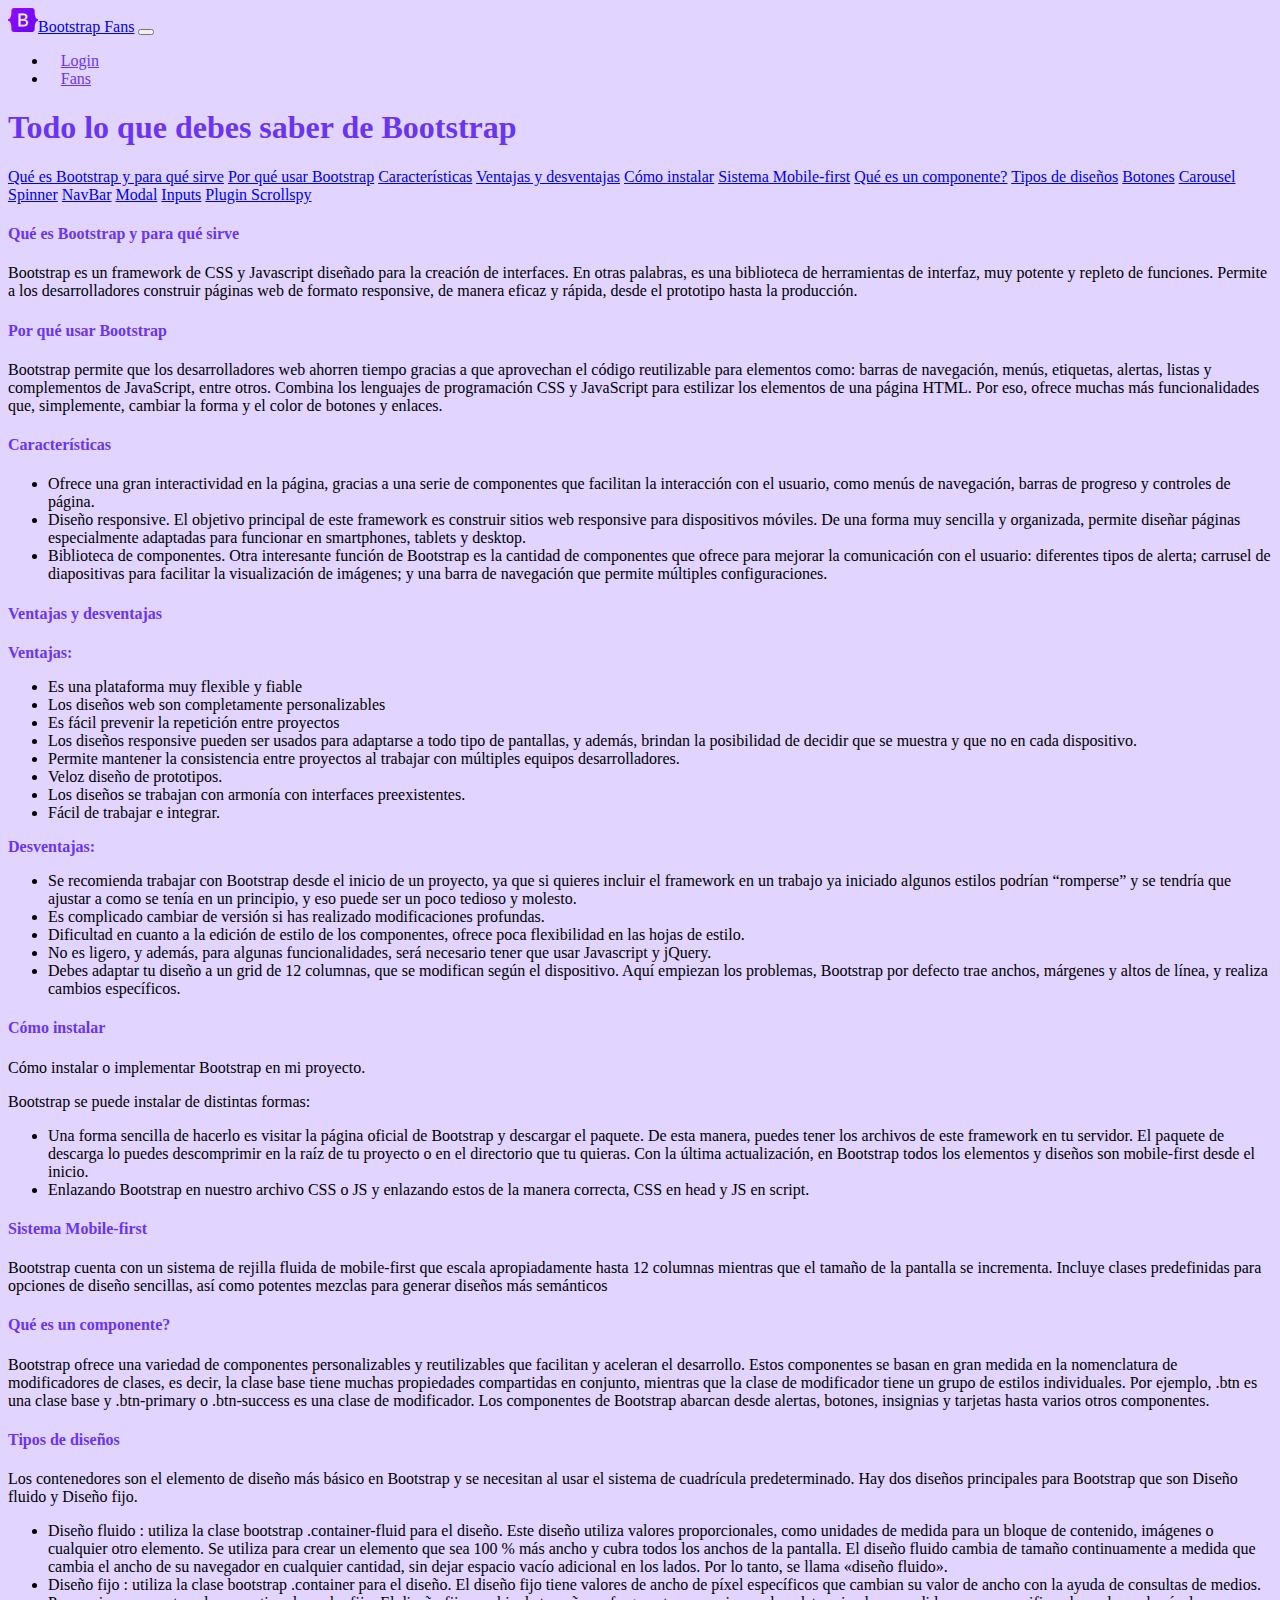
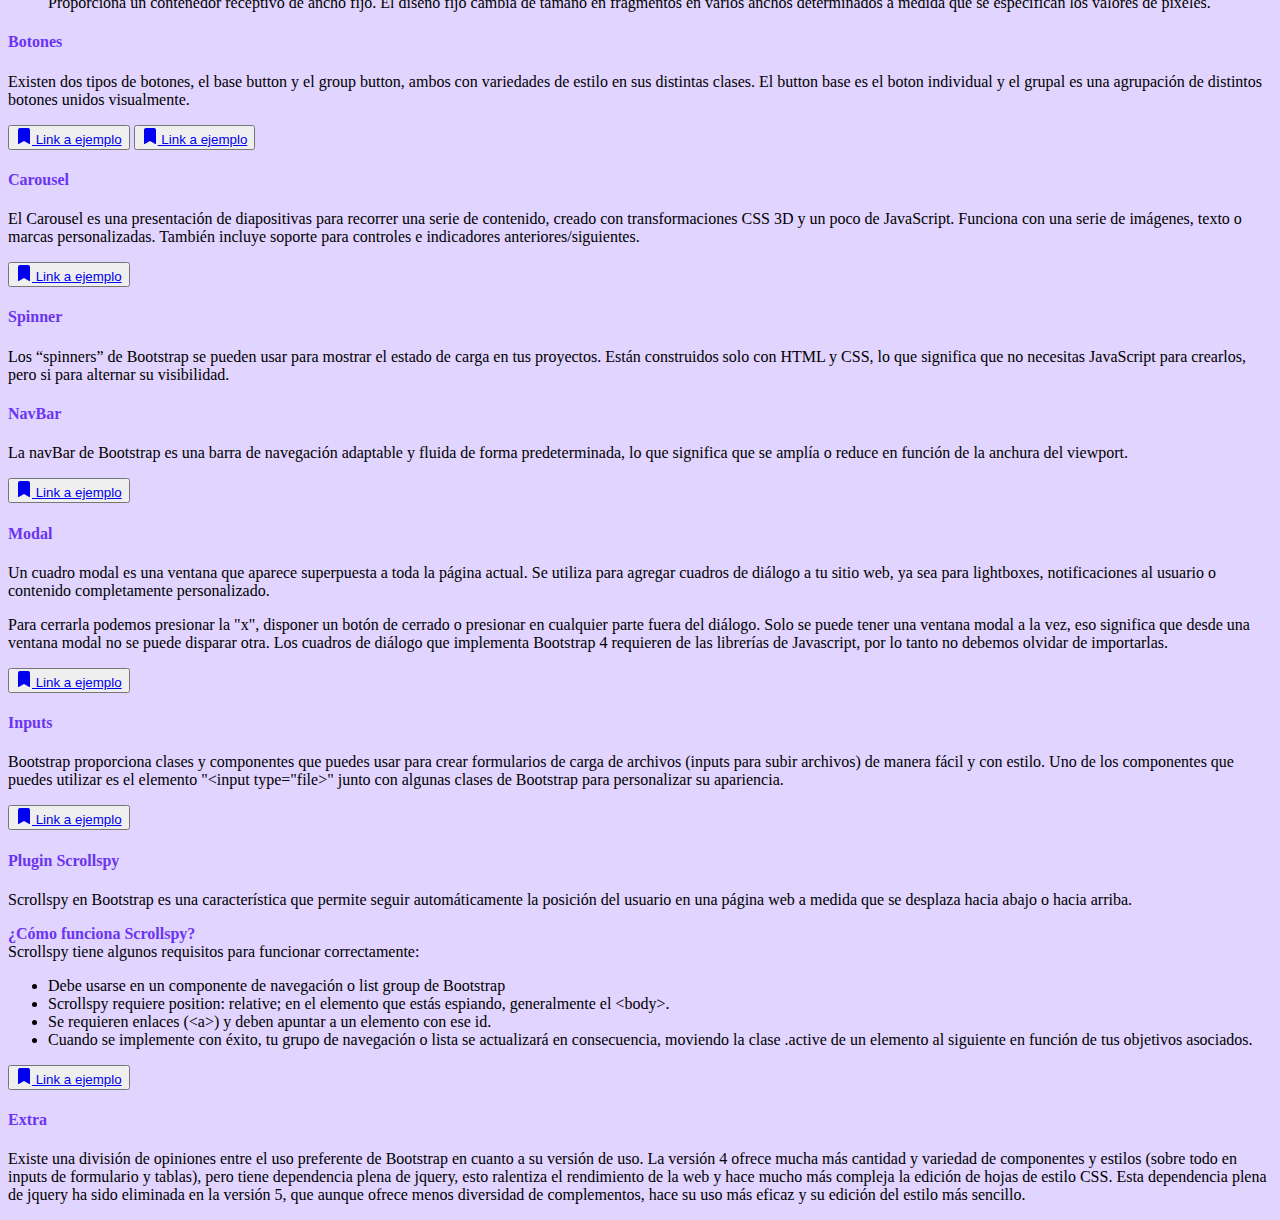
<file: index.html>
<!DOCTYPE html>
<html lang="en">
<head>
    <meta charset="UTF-8">
    <meta name="viewport" content="width=device-width, initial-scale=1.0">
    <link href="https://cdn.jsdelivr.net/npm/bootstrap@5.3.2/dist/css/bootstrap.min.css" rel="stylesheet" integrity="sha384-T3c6CoIi6uLrA9TneNEoa7RxnatzjcDSCmG1MXxSR1GAsXEV/Dwwykc2MPK8M2HN" crossorigin="anonymous">
    <link rel="stylesheet" href="./style.css">
    <title>Bootstrap Fans</title>
</head>
<body>
    
  <header>
    <nav class="navbar fixed-top navbar-expand-lg bg-body-tertiary">
      <div class="container-fluid p-2 m-2">
        <a class="navbar-brand" href="./index.html">
        <img src="./assets/Bootstrap_logo.png" alt="Logo" width="30" height="24" class="d-inline-block align-text-top me-2 ms-3">Bootstrap Fans</a>
        <button class="navbar-toggler" type="button" data-bs-toggle="collapse" data-bs-target="#navbarNav" aria-controls="navbarNav" aria-expanded="false" aria-label="Toggle navigation">
          <span class="navbar-toggler-icon"></span>
        </button>
        <div class="collapse navbar-collapse" id="navbarNav">
          <ul class="navbar-nav">
              <li class="nav-item">
                <a class="nav-link" href="./login.html">Login</a>
              </li>
              <li class="nav-item">
                <a class="nav-link" href="./fans.html">Fans</a>
              </li>
            </ul>
        </div>
      </div>
    </nav>
  </header>

  <main class="p-5">
    
   <h1 class="text-center p-5 pb-0" >Todo lo que debes saber de Bootstrap</h1>
    <div class="row p-5" id="content">
      <div class="col-4">
        <div id="list-example" class="list-group">
          <a class="list-group-item list-group-item-action" href="#list-item-1">Qué es Bootstrap y para qué sirve</a>
          <a class="list-group-item list-group-item-action" href="#list-item-2">Por qué usar Bootstrap</a>
          <a class="list-group-item list-group-item-action" href="#list-item-3">Características</a>
          <a class="list-group-item list-group-item-action" href="#list-item-4">Ventajas y desventajas</a>
          <a class="list-group-item list-group-item-action" href="#list-item-5">Cómo instalar</a>
          <a class="list-group-item list-group-item-action" href="#list-item-6">Sistema Mobile-first</a>
          <a class="list-group-item list-group-item-action" href="#list-item-7">Qué es un componente?</a>
          <a class="list-group-item list-group-item-action" href="#list-item-8">Tipos de diseños</a>
          <a class="list-group-item list-group-item-action" href="#list-item-9">Botones</a>
          <a class="list-group-item list-group-item-action" href="#list-item-10">Carousel</a>
          <a class="list-group-item list-group-item-action" href="#list-item-11">Spinner</a>
          <a class="list-group-item list-group-item-action" href="#list-item-12">NavBar</a>
          <a class="list-group-item list-group-item-action" href="#list-item-13">Modal</a>
          <a class="list-group-item list-group-item-action" href="#list-item-14">Inputs</a>
          <a class="list-group-item list-group-item-action" href="#list-item-15">Plugin Scrollspy</a>
        </div>
      </div>
      <div class="col-7">
        <div data-bs-spy="scroll" data-bs-target="#list-example" data-bs-smooth-scroll="true" class="scrollspy-example" tabindex="0">
          <h4 id="list-item-1">Qué es Bootstrap y para qué sirve</h4>
          <p>Bootstrap es un framework de CSS y Javascript diseñado para la creación de interfaces. En otras palabras, es una biblioteca de herramientas de interfaz, muy potente y repleto de funciones. Permite a los desarrolladores construir páginas web de formato responsive, de manera eficaz y rápida, desde el prototipo hasta la producción.</p>
          <h4 id="list-item-2">Por qué usar Bootstrap</h4>
          <p>Bootstrap permite que los desarrolladores web ahorren tiempo gracias a que aprovechan el código reutilizable para elementos como: barras de navegación, menús, etiquetas, alertas, listas y complementos de JavaScript, entre otros. 
            Combina los lenguajes de programación CSS y JavaScript para estilizar los elementos de una página HTML. Por eso, ofrece muchas más funcionalidades que, simplemente, cambiar la forma y el color de botones y enlaces. </p>
          <h4 id="list-item-3">Características</h4>
         <ul>
            <li>Ofrece una gran interactividad en la página, gracias a una serie de componentes que facilitan la interacción con el usuario, como menús de navegación, barras de progreso y controles de página.</li>
            <li>Diseño responsive. El objetivo principal de este framework es construir sitios web responsive para dispositivos móviles. De una forma muy sencilla y organizada, permite diseñar páginas especialmente adaptadas para funcionar en smartphones, tablets y desktop.</li>
            <li>Biblioteca de componentes. Otra interesante función de Bootstrap es la cantidad de componentes que ofrece para mejorar la comunicación con el usuario: diferentes tipos de alerta; carrusel de diapositivas para facilitar la visualización de imágenes; y una barra de navegación que permite múltiples configuraciones.</li>
            </ul>
          <h4 id="list-item-4">Ventajas y desventajas</h4>
           <p><strong>Ventajas:</strong> </p>
          <ul>
           
            <li>Es una plataforma muy flexible y fiable</li>
            <li>Los diseños web son completamente personalizables</li>
            <li>Es fácil prevenir la repetición entre proyectos</li>
            <li>Los diseños responsive pueden ser usados para adaptarse a todo tipo de pantallas, y además, brindan la posibilidad de decidir que se muestra y que no en cada dispositivo.</li>
            <li>Permite mantener la consistencia entre proyectos al trabajar con múltiples equipos desarrolladores.</li>
            <li>Veloz diseño de prototipos.</li>
            <li> Los diseños se trabajan con armonía con interfaces preexistentes.</li>
            <li>Fácil de trabajar e integrar.</li>
          </ul>
            <p><strong>Desventajas:</strong></p>
            <ul>
              <li>Se recomienda trabajar con Bootstrap desde el inicio de un proyecto, ya que si quieres incluir el framework en un trabajo ya iniciado algunos estilos podrían “romperse” y se tendría que ajustar a como se tenía en un principio, y eso puede ser un poco tedioso y molesto.</li>
              <li> Es complicado cambiar de versión si has realizado modificaciones profundas.</li>
              <li>Dificultad en cuanto a la edición de estilo de los componentes, ofrece poca flexibilidad en las hojas de estilo.</li>
              <li> No es ligero, y además, para algunas funcionalidades, será necesario tener que usar Javascript y jQuery.</li>
              <li>Debes adaptar tu diseño a un grid de 12 columnas, que se modifican según el dispositivo. Aquí empiezan los problemas, Bootstrap por defecto trae anchos, márgenes y altos de línea, y realiza cambios específicos.</li>

            </ul>
          <h4 id="list-item-5">Cómo instalar</h4>
          <p>Cómo instalar o implementar Bootstrap en mi proyecto.</p>
          <p>Bootstrap se puede instalar de distintas formas:</p>
          <ul>
            <li>Una forma sencilla de hacerlo es visitar la página oficial de Bootstrap y descargar el paquete. De esta manera, puedes tener los archivos de este framework en tu servidor. El paquete de descarga lo puedes descomprimir en la raíz de tu proyecto o en el directorio que tu quieras.
            Con la última actualización, en Bootstrap todos los elementos y diseños son mobile-first desde el inicio.
            </li>
            <li>Enlazando Bootstrap en nuestro archivo CSS o JS y enlazando estos de la manera correcta, CSS en head y JS en script. </li>
          </ul>
          <h4 id="list-item-6">Sistema Mobile-first</h4>
          <p>Bootstrap cuenta con un sistema de rejilla fluida de mobile-first que escala apropiadamente hasta 12 columnas mientras que el tamaño de la pantalla se incrementa. Incluye clases predefinidas para opciones de diseño sencillas, así como potentes mezclas para generar diseños más semánticos</p>
          <h4 id="list-item-7">Qué es un componente?</h4>
          <p>Bootstrap ofrece una variedad de componentes personalizables y reutilizables que facilitan y aceleran el desarrollo. Estos componentes se basan en gran medida en la nomenclatura de modificadores de clases, es decir, la clase base tiene muchas propiedades compartidas en conjunto, mientras que la clase de modificador tiene un grupo de estilos individuales. Por ejemplo, .btn es una clase base y .btn-primary o .btn-success es una clase de modificador. Los componentes de Bootstrap abarcan desde alertas, botones, insignias y tarjetas hasta varios otros componentes.</p>
          <h4 id="list-item-8">Tipos de diseños</h4>
          <p>Los contenedores son el elemento de diseño más básico en Bootstrap y se necesitan al usar el sistema de cuadrícula predeterminado. Hay dos diseños principales para Bootstrap que son Diseño fluido y Diseño fijo.</p>
          <ul>
            <li>Diseño fluido : utiliza la clase bootstrap .container-fluid para el diseño. Este diseño utiliza valores proporcionales, como unidades de medida para un bloque de contenido, imágenes o cualquier otro elemento. Se utiliza para crear un elemento que sea 100 % más ancho y cubra todos los anchos de la pantalla. El diseño fluido cambia de tamaño continuamente a medida que cambia el ancho de su navegador en cualquier cantidad, sin dejar espacio vacío adicional en los lados. Por lo tanto, se llama «diseño fluido».</li>
            <li>Diseño fijo : utiliza la clase bootstrap .container para el diseño. El diseño fijo tiene valores de ancho de píxel específicos que cambian su valor de ancho con la ayuda de consultas de medios. Proporciona un contenedor receptivo de ancho fijo. El diseño fijo cambia de tamaño en fragmentos en varios anchos determinados a medida que se especifican los valores de píxeles. </li>
          </ul>

          <h4 id="list-item-9">Botones</h4>
          <p>Existen dos tipos de botones, el base button y el group button, ambos con variedades de estilo en sus distintas clases. El button base es el boton individual y el grupal es una agrupación de distintos botones unidos visualmente.</p>
          <div class="btn-group mb-5" role="group" aria-label="Basic outlined example">
            <button type="button" class="btn btn-outline-primary">
              <a href="https://getbootstrap.com/docs/5.3/components/buttons/#base-class" class="link-underline link-underline-opacity-0">
                <svg xmlns="http://www.w3.org/2000/svg" width="16" height="16" fill="currentColor" class="bi bi-bookmark-fill" viewBox="0 0 16 16">
                  <path d="M2 2v13.5a.5.5 0 0 0 .74.439L8 13.069l5.26 2.87A.5.5 0 0 0 14 15.5V2a2 2 0 0 0-2-2H4a2 2 0 0 0-2 2z"/>
                </svg>
                Link a ejemplo
              </a>
            </button>
            <button type="button" class="btn btn-outline-primary">
              <a href="https://getbootstrap.com/docs/5.3/components/button-group/#mixed-styles" class="link-underline link-underline-opacity-0">
                <svg xmlns="http://www.w3.org/2000/svg" width="16" height="16" fill="currentColor" class="bi bi-bookmark-fill" viewBox="0 0 16 16">
                  <path d="M2 2v13.5a.5.5 0 0 0 .74.439L8 13.069l5.26 2.87A.5.5 0 0 0 14 15.5V2a2 2 0 0 0-2-2H4a2 2 0 0 0-2 2z"/>
                </svg>
                Link a ejemplo
              </a>
            </button>
          </div>

          <h4 id="list-item-10">Carousel</h4>
          <p>El Carousel es una presentación de diapositivas para recorrer una serie de contenido, creado con transformaciones CSS 3D y un poco de JavaScript. Funciona con una serie de imágenes, texto o marcas personalizadas. También incluye soporte para controles e indicadores anteriores/siguientes.</p>
          <button type="button" class="btn btn-outline-primary mb-5">
            <a href="https://getbootstrap.com/docs/5.3/components/carousel/#autoplaying-carousels" class="link-underline link-underline-opacity-0">
              <svg xmlns="http://www.w3.org/2000/svg" width="16" height="16" fill="currentColor" class="bi bi-bookmark-fill" viewBox="0 0 16 16">
                <path d="M2 2v13.5a.5.5 0 0 0 .74.439L8 13.069l5.26 2.87A.5.5 0 0 0 14 15.5V2a2 2 0 0 0-2-2H4a2 2 0 0 0-2 2z"/>
              </svg>
              Link a ejemplo
            </a>
          </button>

          <h4 id="list-item-11">Spinner</h4>
          <p>Los “spinners” de Bootstrap se pueden usar para mostrar el estado de carga en tus proyectos. Están construidos solo con HTML y CSS, lo que significa que no necesitas JavaScript para crearlos, pero si para alternar su visibilidad.</p>
          <h4 id="list-item-12">NavBar</h4>
          <p> La navBar de Bootstrap es una barra de navegación adaptable y fluida de forma predeterminada, lo que significa que se amplía o reduce en función de la anchura del viewport.</p>
          <button type="button" class="btn btn-outline-primary mb-5">
            <a href="https://bootstrap-esdocu.com/docs/5.3/components/navbar/#nav" class="link-underline link-underline-opacity-0">
              <svg xmlns="http://www.w3.org/2000/svg" width="16" height="16" fill="currentColor" class="bi bi-bookmark-fill" viewBox="0 0 16 16">
                <path d="M2 2v13.5a.5.5 0 0 0 .74.439L8 13.069l5.26 2.87A.5.5 0 0 0 14 15.5V2a2 2 0 0 0-2-2H4a2 2 0 0 0-2 2z"/>
              </svg>
              Link a ejemplo
            </a>
          </button>

          <h4 id="list-item-13">Modal</h4>
          <p>Un cuadro modal es una ventana que aparece superpuesta a toda la página actual. Se utiliza para agregar cuadros de diálogo a tu sitio web, ya sea para lightboxes, notificaciones al usuario o contenido completamente personalizado.</p>
          <p>Para cerrarla podemos presionar la "x", disponer un botón de cerrado o presionar en cualquier parte fuera del diálogo. Solo se puede tener una ventana modal a la vez, eso significa que desde una ventana modal no se puede disparar otra.
          Los cuadros de diálogo que implementa Bootstrap 4 requieren de las librerías de Javascript, por lo tanto no debemos olvidar de importarlas.</p>
          <button type="button" class="btn btn-outline-primary mb-5">
            <a href="https://bootstrap-esdocu.com/docs/5.3/components/modal/#live-demo" class="link-underline link-underline-opacity-0">
              <svg xmlns="http://www.w3.org/2000/svg" width="16" height="16" fill="currentColor" class="bi bi-bookmark-fill" viewBox="0 0 16 16">
                <path d="M2 2v13.5a.5.5 0 0 0 .74.439L8 13.069l5.26 2.87A.5.5 0 0 0 14 15.5V2a2 2 0 0 0-2-2H4a2 2 0 0 0-2 2z"/>
              </svg>
              Link a ejemplo
            </a>
          </button>
          
          <h4 id="list-item-14">Inputs</h4>
          <p>Bootstrap proporciona clases y componentes que puedes usar para crear formularios de carga de archivos (inputs para subir archivos) de manera fácil y con estilo. Uno de los componentes que puedes utilizar es el elemento "&lt;input type="file>" junto con algunas clases de Bootstrap para personalizar su apariencia.</p>
          <button type="button" class="btn btn-outline-primary mb-5">
            <a href="https://bootstrap-esdocu.com/docs/5.3/forms/overview/#overview" class="link-underline link-underline-opacity-0">
              <svg xmlns="http://www.w3.org/2000/svg" width="16" height="16" fill="currentColor" class="bi bi-bookmark-fill" viewBox="0 0 16 16">
                <path d="M2 2v13.5a.5.5 0 0 0 .74.439L8 13.069l5.26 2.87A.5.5 0 0 0 14 15.5V2a2 2 0 0 0-2-2H4a2 2 0 0 0-2 2z"/>
              </svg>
              Link a ejemplo
            </a>
          </button>

          <h4 id="list-item-15">Plugin Scrollspy</h4>
          <p>Scrollspy en Bootstrap es una característica que permite seguir automáticamente la posición del usuario en una página web a medida que se desplaza hacia abajo o hacia arriba.</p>
          <p><strong>¿Cómo funciona Scrollspy?</strong> <br>
            Scrollspy tiene algunos requisitos para funcionar correctamente:</p>
            <ul>
              <li>Debe usarse en un componente de navegación o list group de Bootstrap</li>
              <li>Scrollspy requiere position: relative; en el elemento que estás espiando, generalmente el &lt;body>.
              </li>
              <li>Se requieren enlaces (&lt;a>) y deben apuntar a un elemento con ese id.</li>
              <li>Cuando se implemente con éxito, tu grupo de navegación o lista se actualizará en consecuencia, moviendo la clase .active de un elemento al siguiente en función de tus objetivos asociados.</li>
            </ul>
            <button type="button" class="btn btn-outline-primary mb-5">
              <a href="https://bootstrap-esdocu.com/docs/5.3/components/scrollspy/#navbar" class="link-underline link-underline-opacity-0">
                <svg xmlns="http://www.w3.org/2000/svg" width="16" height="16" fill="currentColor" class="bi bi-bookmark-fill" viewBox="0 0 16 16">
                  <path d="M2 2v13.5a.5.5 0 0 0 .74.439L8 13.069l5.26 2.87A.5.5 0 0 0 14 15.5V2a2 2 0 0 0-2-2H4a2 2 0 0 0-2 2z"/>
                </svg>
                Link a ejemplo
              </a>
            </button>

            <h4>Extra</h4>
            <p>Existe una división de opiniones entre el uso preferente de Bootstrap en cuanto a su versión de uso. La versión 4 ofrece mucha más cantidad y variedad de componentes y estilos (sobre todo en inputs de formulario y tablas), pero tiene dependencia plena de jquery, esto ralentiza el rendimiento de la web y hace mucho más compleja la edición de hojas de estilo CSS. Esta dependencia plena de jquery ha sido eliminada en la versión 5, que aunque ofrece menos diversidad de complementos, hace su uso más eficaz y su edición del estilo más sencillo.</p>

        </div>
      </div>
    </div>
    
  

  <script src="https://cdn.jsdelivr.net/npm/bootstrap@5.3.2/dist/js/bootstrap.bundle.min.js" integrity="sha384-C6RzsynM9kWDrMNeT87bh95OGNyZPhcTNXj1NW7RuBCsyN/o0jlpcV8Qyq46cDfL" crossorigin="anonymous"></script>
    
</body>
</html>
</file>
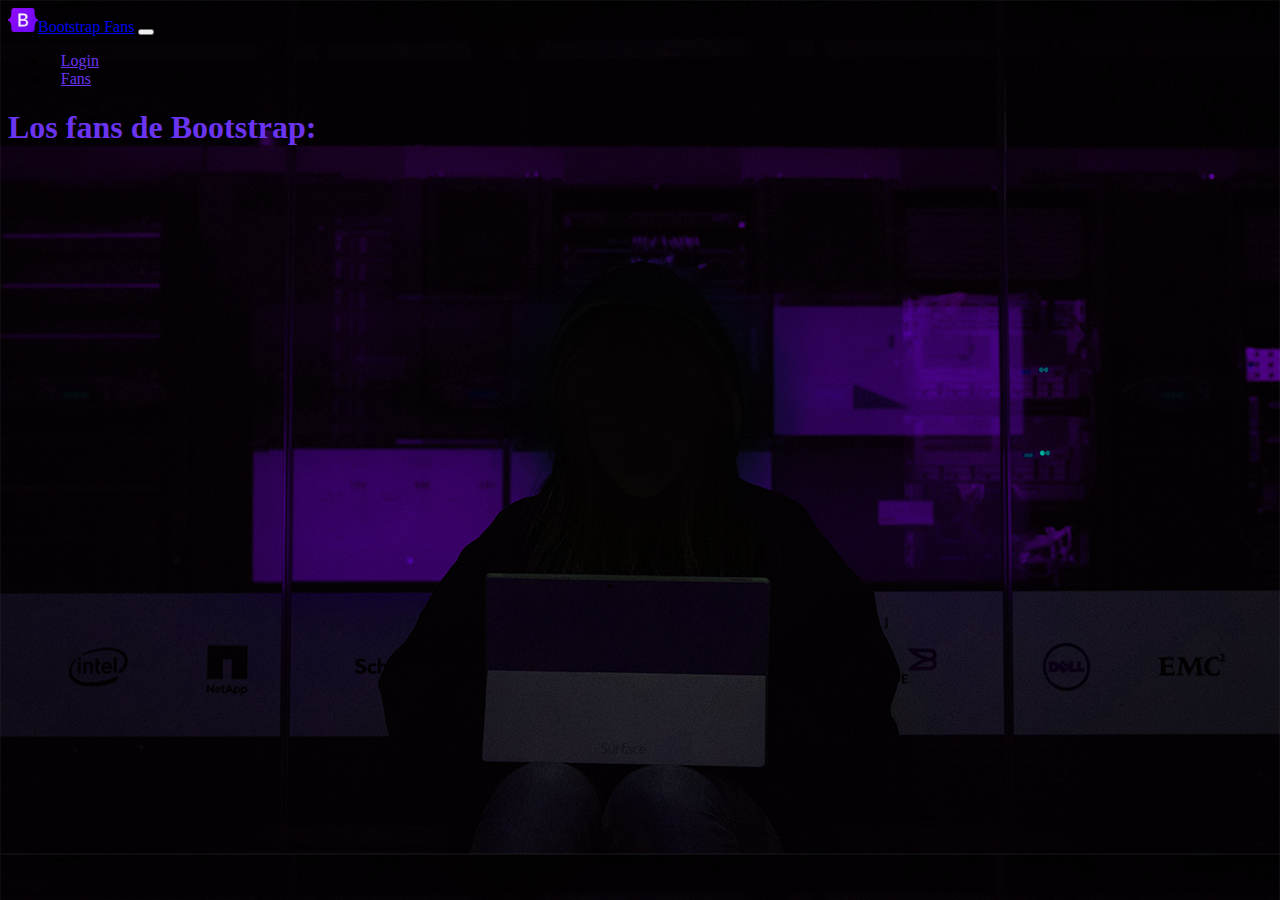
<file: fans.html>
<!DOCTYPE html>
<html lang="en">
<head>
    <meta charset="UTF-8">
    <meta name="viewport" content="width=device-width, initial-scale=1.0">
    <link href="https://cdn.jsdelivr.net/npm/bootstrap@5.3.2/dist/css/bootstrap.min.css" rel="stylesheet" integrity="sha384-T3c6CoIi6uLrA9TneNEoa7RxnatzjcDSCmG1MXxSR1GAsXEV/Dwwykc2MPK8M2HN" crossorigin="anonymous">
    <link rel="stylesheet" href="./style.css">
    <title>Bootstrap Fans</title>
</head>


<body class="formBody">
    
  <header>
    <nav class="navbar navbar-expand-lg bg-body-tertiary">
      <div class="container-fluid p-2 m-2">
        <a class="navbar-brand" href="./index.html">
        <img src="./assets/Bootstrap_logo.png" alt="Logo" width="30" height="24" class="d-inline-block align-text-top me-2 ms-3">Bootstrap Fans</a>
        <button class="navbar-toggler" type="button" data-bs-toggle="collapse" data-bs-target="#navbarNav" aria-controls="navbarNav" aria-expanded="false" aria-label="Toggle navigation">
          <span class="navbar-toggler-icon"></span>
        </button>
        <div class="collapse navbar-collapse" id="navbarNav">
          <ul class="navbar-nav">
              <li class="nav-item">
                <a class="nav-link" href="./login.html">Login</a>
              </li>
              <li class="nav-item">
                <a class="nav-link" href="./fans.html">Fans</a>
              </li>
            </ul>
        </div>
      </div>
    </nav>
  </header>

  <main class="p-5">
    <h1 class="text-center p-5 pb-0">Los fans de Bootstrap:</h1>
    <section id="fanCards" class="row row-cols-1 row-cols-md-5 g-4 p-5 d-flex justify-content-center"></section>
  </main>


    <script src="https://cdn.jsdelivr.net/npm/bootstrap@5.3.2/dist/js/bootstrap.bundle.min.js" integrity="sha384-C6RzsynM9kWDrMNeT87bh95OGNyZPhcTNXj1NW7RuBCsyN/o0jlpcV8Qyq46cDfL" crossorigin="anonymous"></script>
    <script src="./main.js" ></script>
    
</body>
</html>
</file>
<file: style.css>
:root {
    --color1: #6B34F1;
    --color2: #E1D4FF;
}

body { 
  background-color: var(--color2);
}

h1, h4, strong {
  color: var(--color1);
}

#navbarNav>ul>li>a {
  color: var(--color1);
  margin-left: 1vw;
}

#userForm>div>label {
  color: var(--color2);
  margin-bottom: 0.5vw;
}

body.formBody {
  background-image: url("./assets/background.png");
}

div#list-example>a {
  --bs-list-group-active-bg: #6B34F1;
  --bs-list-group-active-border-color: #6B34F1;
  
}




.formulario {
  display: grid;
  grid-template-columns: 1fr 1fr;
  gap: 20px;
}

.formulario__label {
  display: block;
  font-weight: 700;
  padding: 10px;
  cursor: pointer;
}

.formulario__grupo-input {
  position: relative;
}

.formulario__input {
  width: 100%;
  background: #fff;
  border: 3px solid transparent;
  border-radius: 3px;
  height: 45px;
  line-height: 45px;
  padding: 0 40px 0 10px;
  transition: .3s ease all;
}

.formulario__input:focus {
  border: 3px solid #761b7b;
  outline: none;
  box-shadow: 3px 0px 30px rgba(163, 163, 163, 0.4);
}

.formulario__input-error {
  font-size: 12px;
  margin-bottom: 0;
  display: none;
}

.formulario__input-error-activo {
  display: block;
}

.formulario__validacion-estado {
  position: absolute;
  right: 10px;
  bottom: 15px;
  z-index: 100;
  font-size: 16px;
  opacity: 0;
}

.formulario__mensaje {
  height: 45px;
  line-height: 45px;
  background: #f66060;
  padding: 0 15;
  border-radius: 3px;
  display: none;
} 
.formulario__mensaje-activo {
  display: block;
}

.formulario__mensaje p {
  margin-left: 15px ;
}

.formulario__grupo-btn-enviar {
  display: flex;
  flex-direction: column;
  align-items: center;
}

.formulario__btn {
  height: 45px;
  line-height: 45px;
  width: 30%;
  background: #000;
  color: #fff;
  font-weight: bold;
  border: none;
  border-radius: 3px;
  cursor: pointer;
  transition: .1s ease all;
}

.formulario__mensaje-exito {
  margin-top: 20px;
  font-size: 14px;
  color: #119200;
  display: none;
}

.formulario__mensaje-exito-activo {
  display: block;
}
</file>
